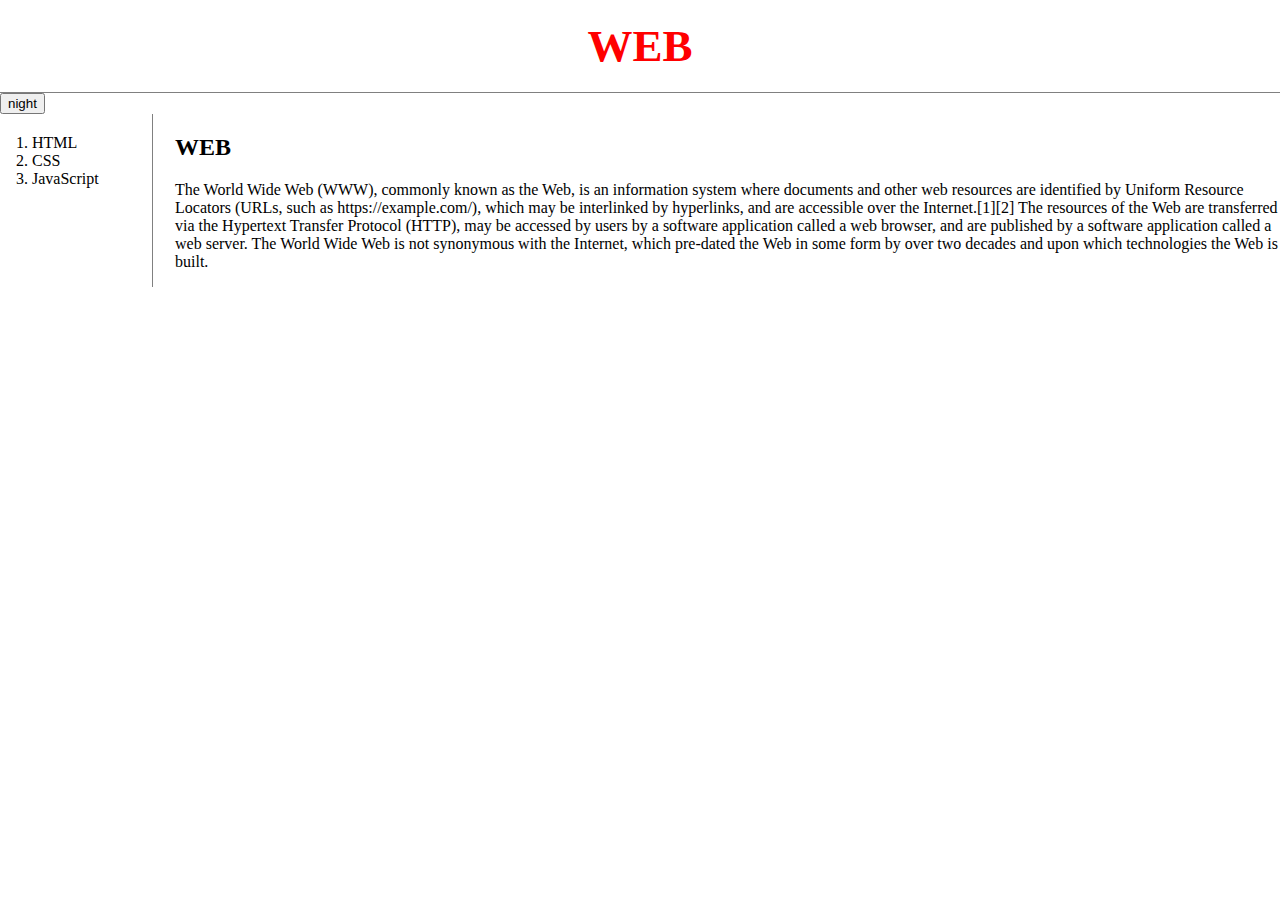
<file: index.html>
<!doctype html>
<html>
<head>
    <!-- Global site tag (gtag.js) - Google Analytics -->
  <script async src="https://www.googletagmanager.com/gtag/js?id=G-RM2L3ZSEHE"></script>
  <script>
    window.dataLayer = window.dataLayer || [];
    function gtag(){dataLayer.push(arguments);}
    gtag('js', new Date());

    gtag('config', 'G-RM2L3ZSEHE');
  </script>
  <title>WEB1 - Welcome</title>
  <meta charset="utf-8">
  <script src="https://ajax.googleapis.com/ajax/libs/jquery/3.6.0/jquery.min.js"></script>
  <script src="colors.js"></script>
  <link rel="stylesheet" href="style.css">
</head>
<body>
  <h1><a href="index.html" id="active">WEB</a></h1>
  <input type="button" value="night" onclick="dayNightHandler(this)">
  <div id="grid">
    <ol>
      <li><a href="1.html">HTML</a></li>
      <li><a href="2.html">CSS</a></li>
      <li><a href="3.html">JavaScript</a></li>
    </ol>
    <div id="article">
      <h2>WEB</h2>
      <p>
        The World Wide Web (WWW), commonly known as the Web, is an information system where documents and other web resources are identified by Uniform Resource Locators (URLs, such as https://example.com/), which may be interlinked by hyperlinks, and are accessible over the Internet.[1][2] The resources of the Web are transferred via the Hypertext Transfer Protocol (HTTP), may be accessed by users by a software application called a web browser, and are published by a software application called a web server. The World Wide Web is not synonymous with the Internet, which pre-dated the Web in some form by over two decades and upon which technologies the Web is built.
      </p>
    </div>
  </div>
</body>
<div id="disqus_thread"></div>
<script>
    /**
    *  RECOMMENDED CONFIGURATION VARIABLES: EDIT AND UNCOMMENT THE SECTION BELOW TO INSERT DYNAMIC VALUES FROM YOUR PLATFORM OR CMS.
    *  LEARN WHY DEFINING THESE VARIABLES IS IMPORTANT: https://disqus.com/admin/universalcode/#configuration-variables    */
    var disqus_config = function () {
    this.page.url = PAGE_URL;  // Replace PAGE_URL with your page's canonical URL variable
    this.page.identifier = PAGE_IDENTIFIER; // Replace PAGE_IDENTIFIER with your page's unique identifier variable
    };
    (function() { // DON'T EDIT BELOW THIS LINE
    var d = document, s = d.createElement('script');
    s.src = 'https://web1-8nobotv09r.disqus.com/embed.js';
    s.setAttribute('data-timestamp', +new Date());
    (d.head || d.body).appendChild(s);
    })();
</script>
<noscript>Please enable JavaScript to view the <a href="https://disqus.com/?ref_noscript">comments powered by Disqus.</a></noscript>
</html>
</file>
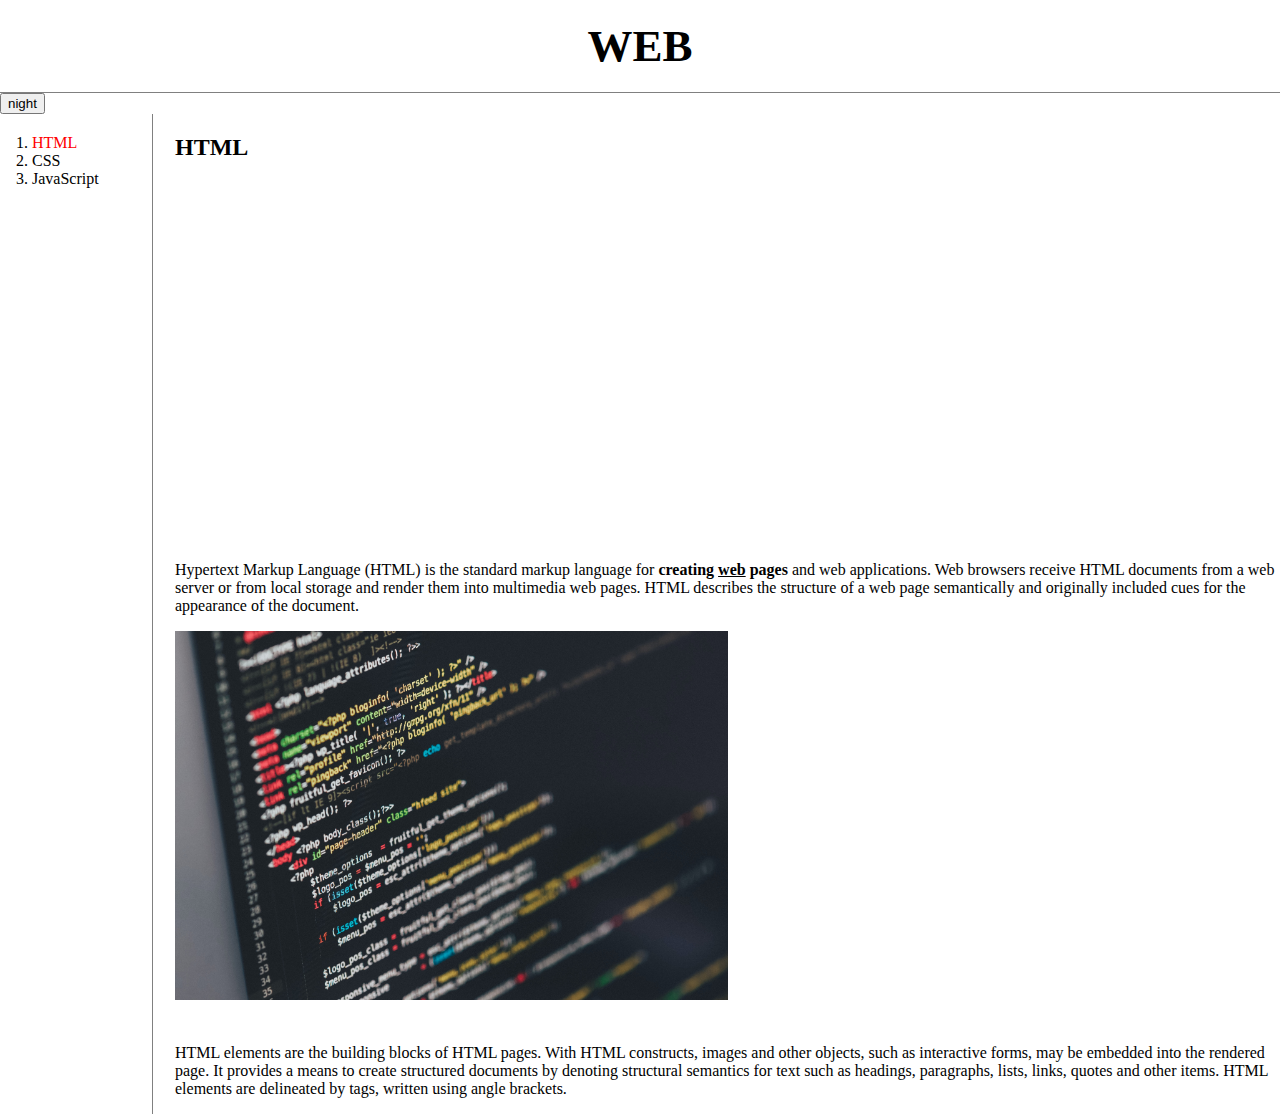
<file: 1.html>
<!doctype html>
<html>
<head>
  <title>WEB1 - HTML</title>
  <meta charset="utf-8">
  <script src="https://ajax.googleapis.com/ajax/libs/jquery/3.6.0/jquery.min.js"></script>
  <script src="colors.js"></script>
  <link rel="stylesheet" href="style.css">
</head>
<body>
  <h1><a href="index.html">WEB</a></h1>
  <input type="button" value="night" onclick="dayNightHandler(this)">
  <div id="grid">
    <ol>
      <li><a href="1.html" id="active">HTML</a></li>
      <li><a href="2.html">CSS</a></li>
      <li><a href="3.html">JavaScript</a></li>
    </ol>
    <div id="article">
      <h2>HTML</h2>
      <p>
      <iframe width="480" height="360" src="https://www.youtube.com/embed/jSJM9iOiQ1g" title="YouTube video player" frameborder="0" allow="accelerometer; autoplay; clipboard-write; encrypted-media; gyroscope; picture-in-picture" allowfullscreen></iframe>
      </p>
      <p>
        <a href="https://www.w3.org/TR/html52/index.html#contents" target="_blank" title="html5 specification">Hypertext Markup Language (HTML)</a> is the standard markup language for <strong>creating <u>web</u> pages</strong> and web applications. Web browsers receive HTML documents from a web server or from local storage and render them into multimedia web pages. HTML describes the structure of a web page semantically and originally included cues for the appearance of the document.
      </p>
      <img src="coding.jpg" width="50%">
      <p style="margin-top:40px;">
        HTML elements are the building blocks of HTML pages. With HTML constructs, images and other objects, such as interactive forms, may be embedded into the rendered page. It provides a means to create structured documents by denoting structural semantics for text such as headings, paragraphs, lists, links, quotes and other items. HTML elements are delineated by tags, written using angle brackets.
      </p>
    </div>
  </div>
</body>
</html>
</file>
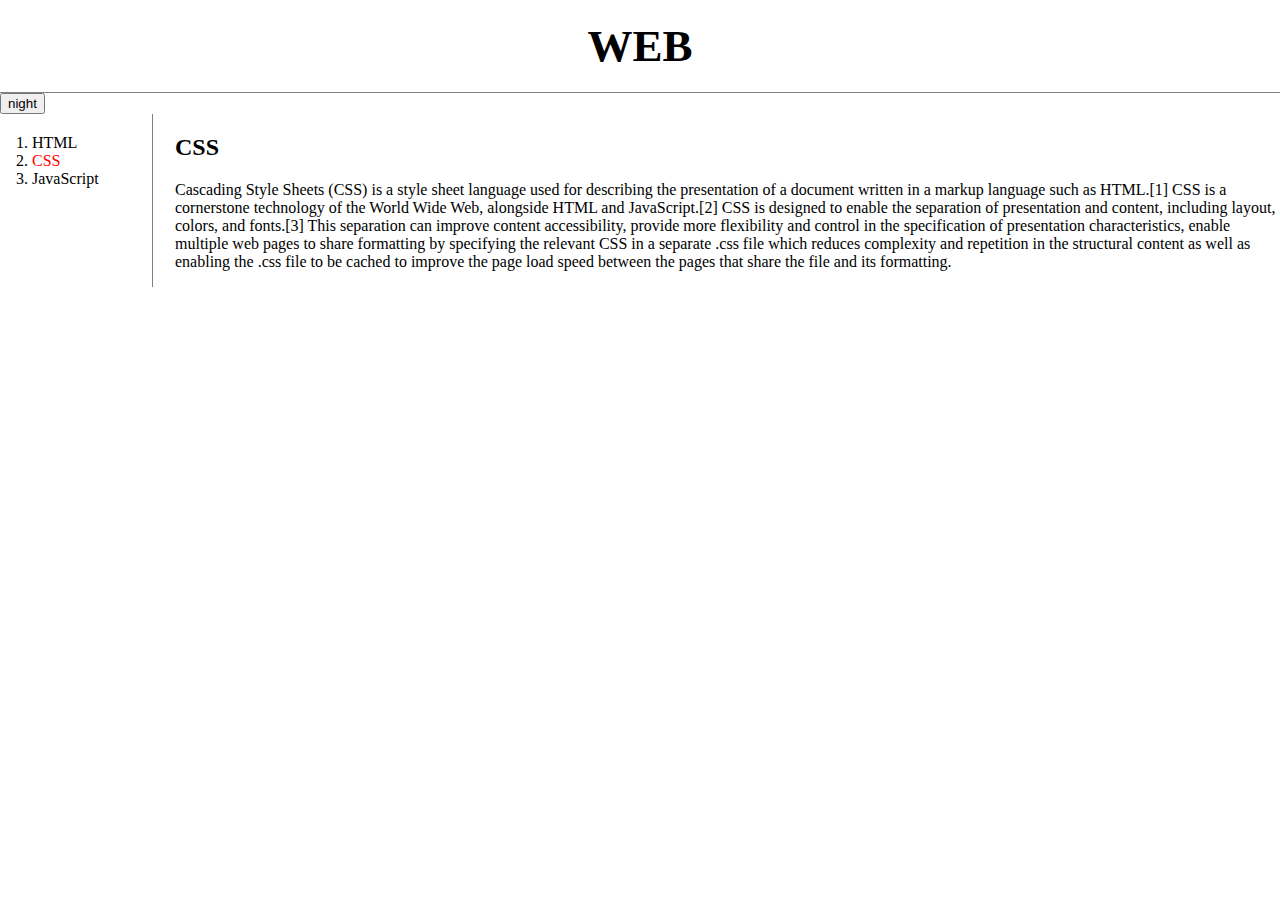
<file: 2.html>
<!doctype html>
<html>
<head>
  <title>WEB1 - CSS</title>
  <meta charset="utf-8">
  <script src="https://ajax.googleapis.com/ajax/libs/jquery/3.6.0/jquery.min.js"></script>
  <script src="colors.js"></script>
  <link rel="stylesheet" href="style.css">
</head>
<body>
  <h1><a href="index.html">WEB</a></h1>
  <input type="button" value="night" onclick="dayNightHandler(this)">
  <div id="grid">
    <ol>
      <li><a href="1.html">HTML</a></li>
      <li><a href="2.html" id="active">CSS</a></li>
       <!-- 선택자 우선순위 id > class > element(tag) -->
      <li><a href="3.html">JavaScript</a></li>
    </ol>
    <div id="article">
      <h2>CSS</h2>
      <p>
        Cascading Style Sheets (CSS) is a style sheet language used for describing the presentation of a document written in a markup language such as HTML.[1] CSS is a cornerstone technology of the World Wide Web, alongside HTML and JavaScript.[2] CSS is designed to enable the separation of presentation and content, including layout, colors, and fonts.[3] This separation can improve content accessibility, provide more flexibility and control in the specification of presentation characteristics, enable multiple web pages to share formatting by specifying the relevant CSS in a separate .css file which reduces complexity and repetition in the structural content as well as enabling the .css file to be cached to improve the page load speed between the pages that share the file and its formatting.
      </p>
    </div>
  </div>
</body>
</html>
</file>
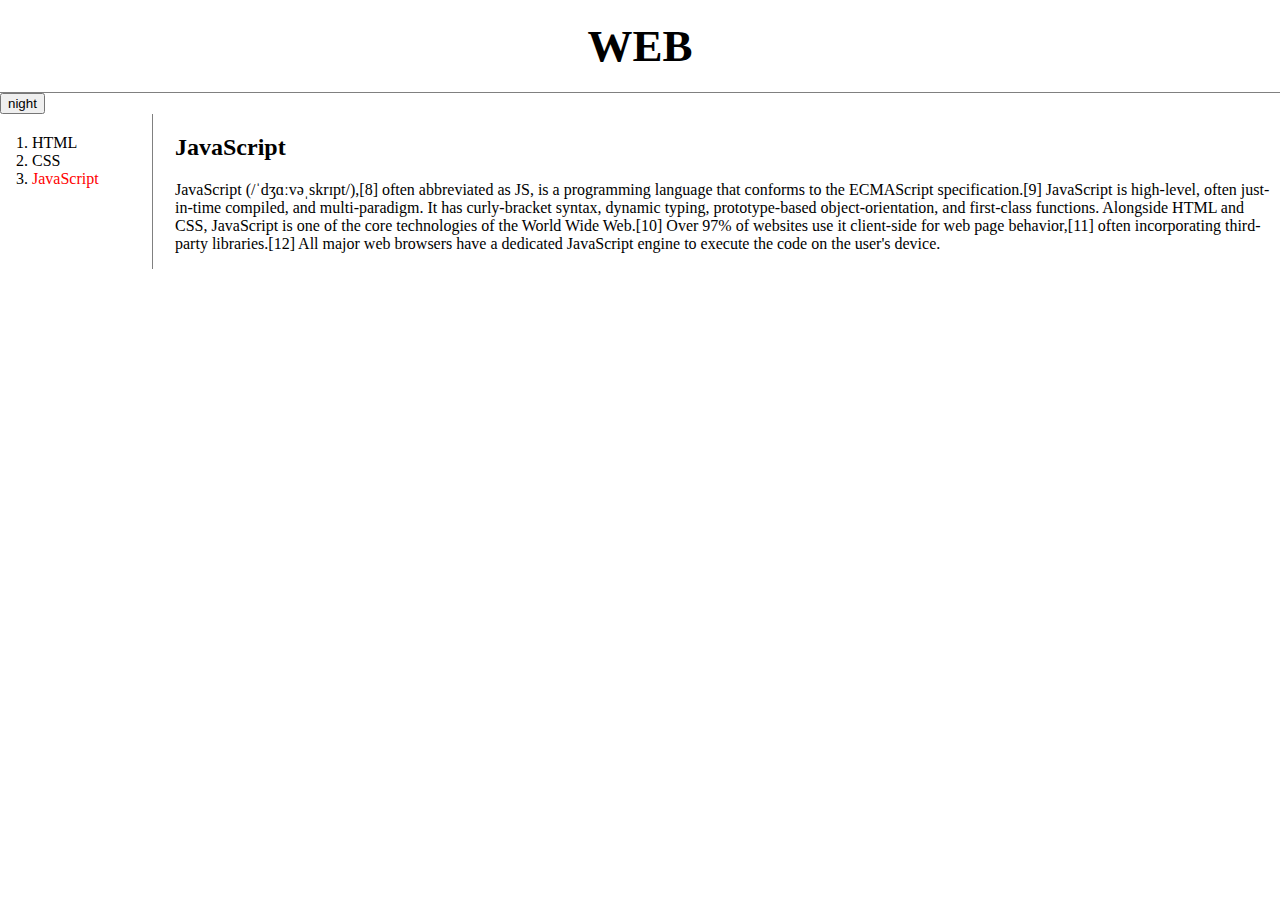
<file: 3.html>
<!doctype html>
<html>
<head>
  <title>WEB1 - JavaScript</title>
  <meta charset="utf-8">
  <script src="https://ajax.googleapis.com/ajax/libs/jquery/3.6.0/jquery.min.js"></script>
  <script src="colors.js"></script>
  <link rel="stylesheet" href="style.css">
</head>
<body>
  <h1><a href="index.html">WEB</a></h1>
  <input type="button" value="night" onclick="dayNightHandler(this)">
  <div id="grid">
    <ol>
      <li><a href="1.html">HTML</a></li>
      <li><a href="2.html">CSS</a></li>
      <li><a href="3.html" id="active">JavaScript</a></li>
    </ol>
    <div id="article">
      <h2>JavaScript</h2>
      <p>
        JavaScript (/ˈdʒɑːvəˌskrɪpt/),[8] often abbreviated as JS, is a programming language that conforms to the ECMAScript specification.[9] JavaScript is high-level, often just-in-time compiled, and multi-paradigm. It has curly-bracket syntax, dynamic typing, prototype-based object-orientation, and first-class functions. Alongside HTML and CSS, JavaScript is one of the core technologies of the World Wide Web.[10] Over 97% of websites use it client-side for web page behavior,[11] often incorporating third-party libraries.[12] All major web browsers have a dedicated JavaScript engine to execute the code on the user's device.
      </p>
    </div>
  </div>
</body>
</html>
</file>
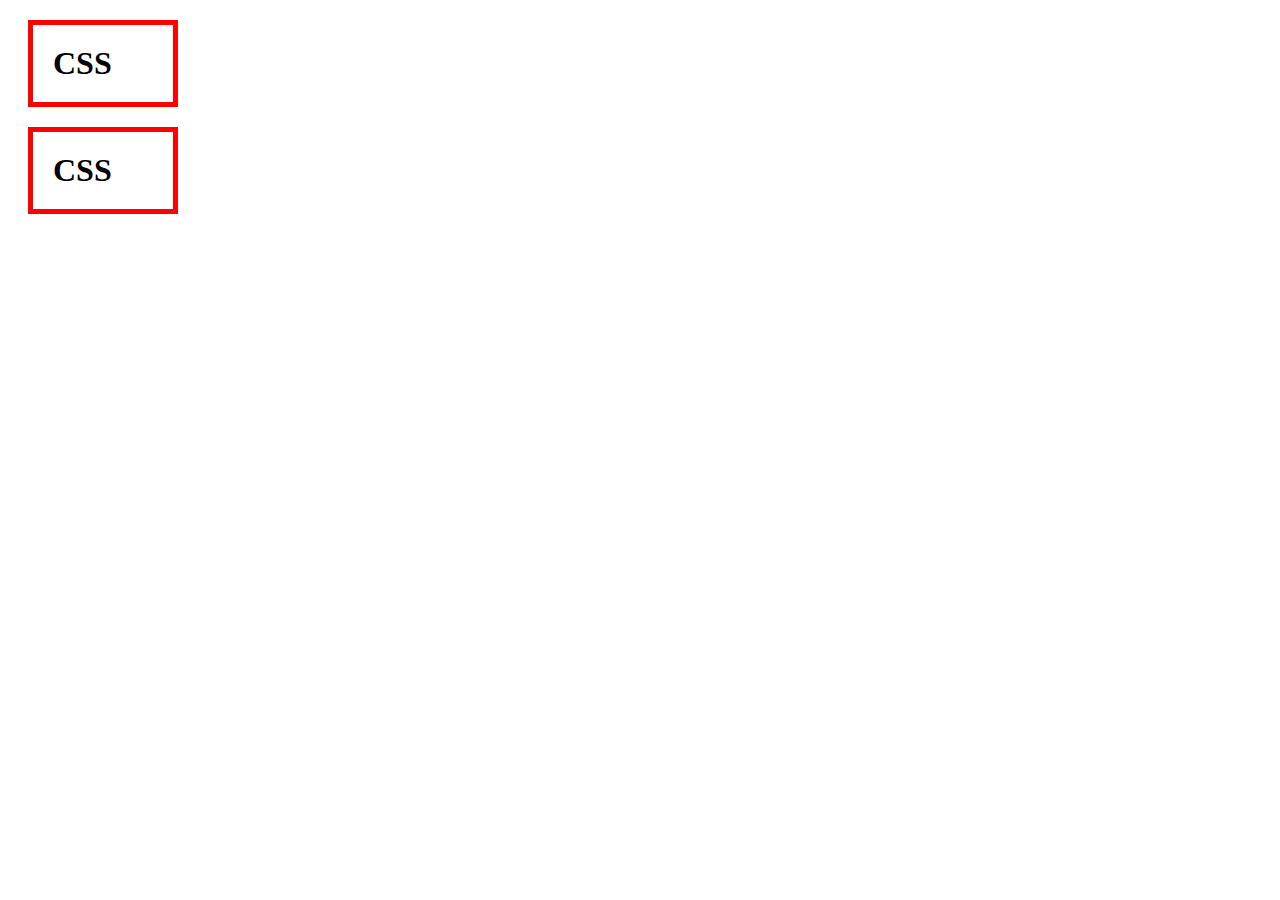
<file: box.html>
<!DOCTYPE html>
<html>
  <head>
    <meta charset="utf-8">
    <title></title>
    <style>
      h1{
        border:5px solid red;
        padding:20px;
        margin:20px;
        display:block;
        width:100px;
      }
    </style>
  </head>
  <body>
    <h1>CSS</h1>
    <h1>CSS</h1>
  </body>
</html>
</file>
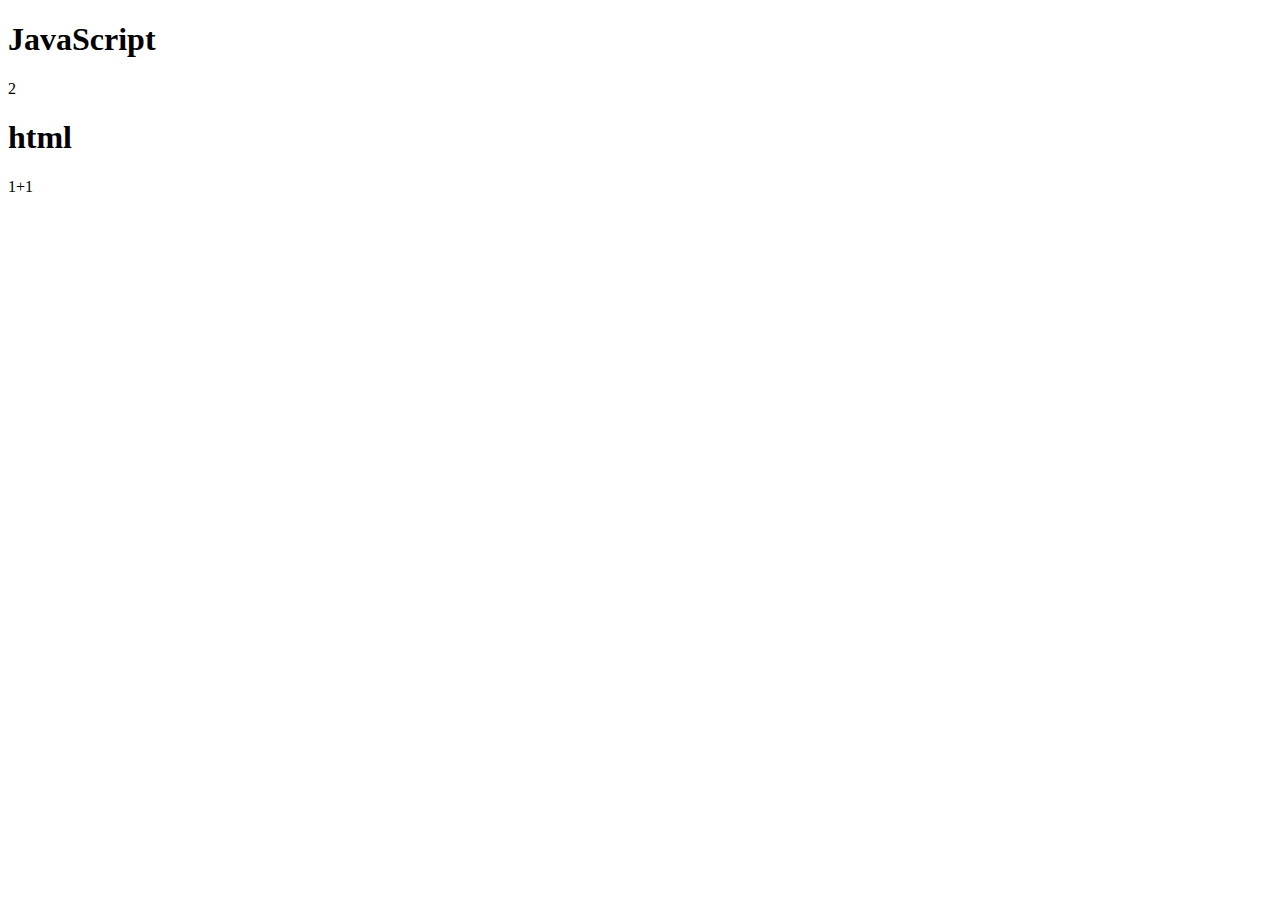
<file: ex1.html>
<!DOCTYPE html>
<html>
  <head>
    <meta charset="utf-8">
    <title></title>
  </head>
  <body>
    <h1>JavaScript</h1>
    <script> /*javascript 사용을 위해*/
      document.write(1+1); /*write ()안에 내용을 출력, 동적변화*/
    </script>
    <h1>html</h1>
    1+1
  </body>
</html>
</file>
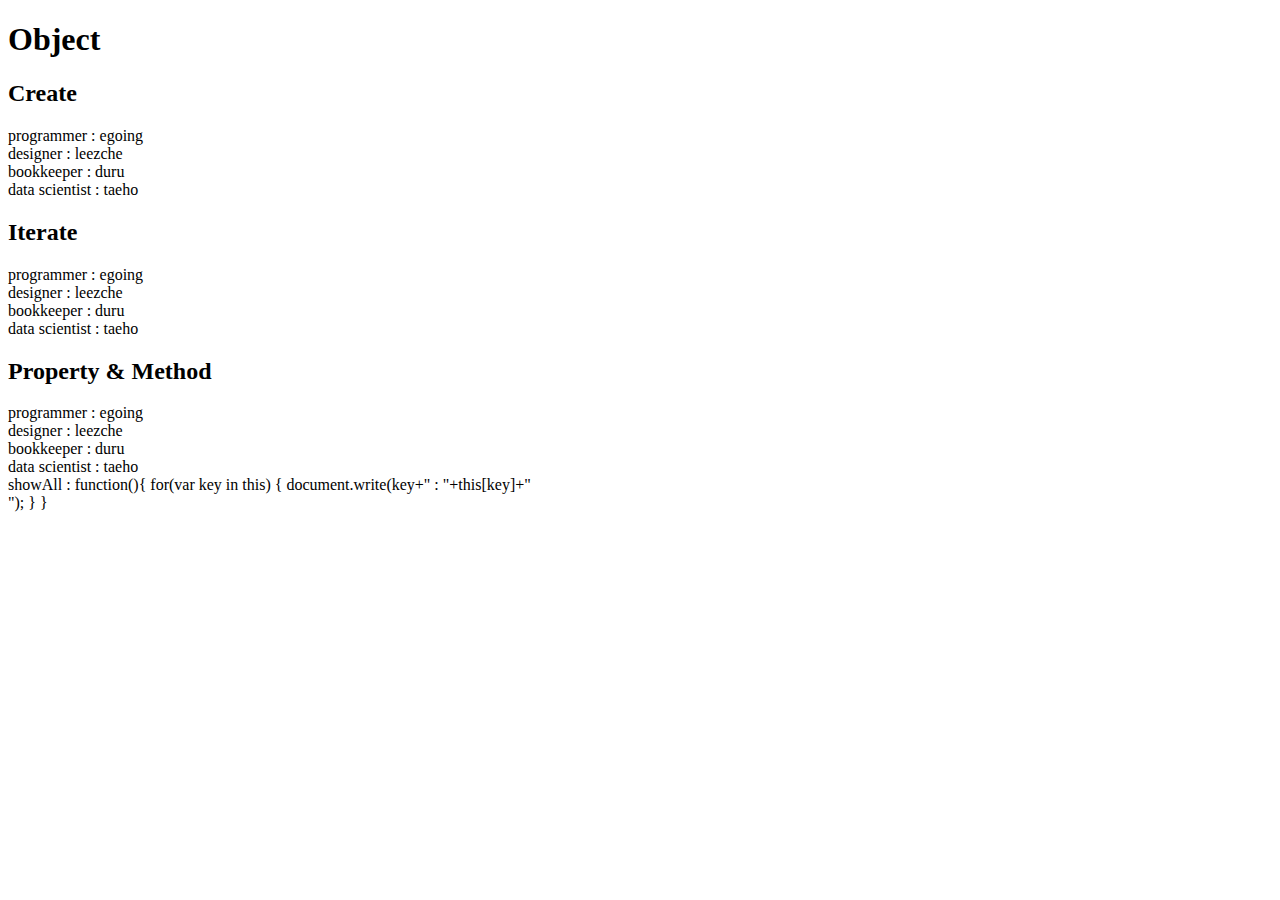
<file: ex10.html>
<!DOCTYPE html>
<html>
  <head>
    <meta charset="utf-8">
  </head>
  <body>
    <h1>Object</h1>
    <h2>Create</h2>
    <script>
      var coworkers = {
        "programmer":"egoing",
        "designer":"leezche"
      }; /* [] 는 배열, {}는 객채*/
      document.write("programmer : "+coworkers.programmer+"<br>");
      document.write("designer : "+coworkers.designer+"<br>");
      coworkers.bookkeeper = "duru";
      document.write("bookkeeper : "+coworkers.bookkeeper+"<br>");
      coworkers["data scientist"] = "taeho";
      /* 띄어쓰기가 있는 데이터 입력시 a.b 가 아닌 a[b] 활용*/
      document.write("data scientist : "+coworkers["data scientist"]+"<br>");
    </script>
    <h2>Iterate</h2>
    <script>
      for(var key in coworkers) {
        document.write(key+" : "+coworkers[key]+"<br>");
      }
    </script>
    <h2>Property & Method</h2>
    <script>
      coworkers.showAll = function(){
        for(var key in this) {
          document.write(key+" : "+this[key]+"<br>");
        }
      }
      coworkers.showAll();
    </script>
  </body>
</html>
</file>
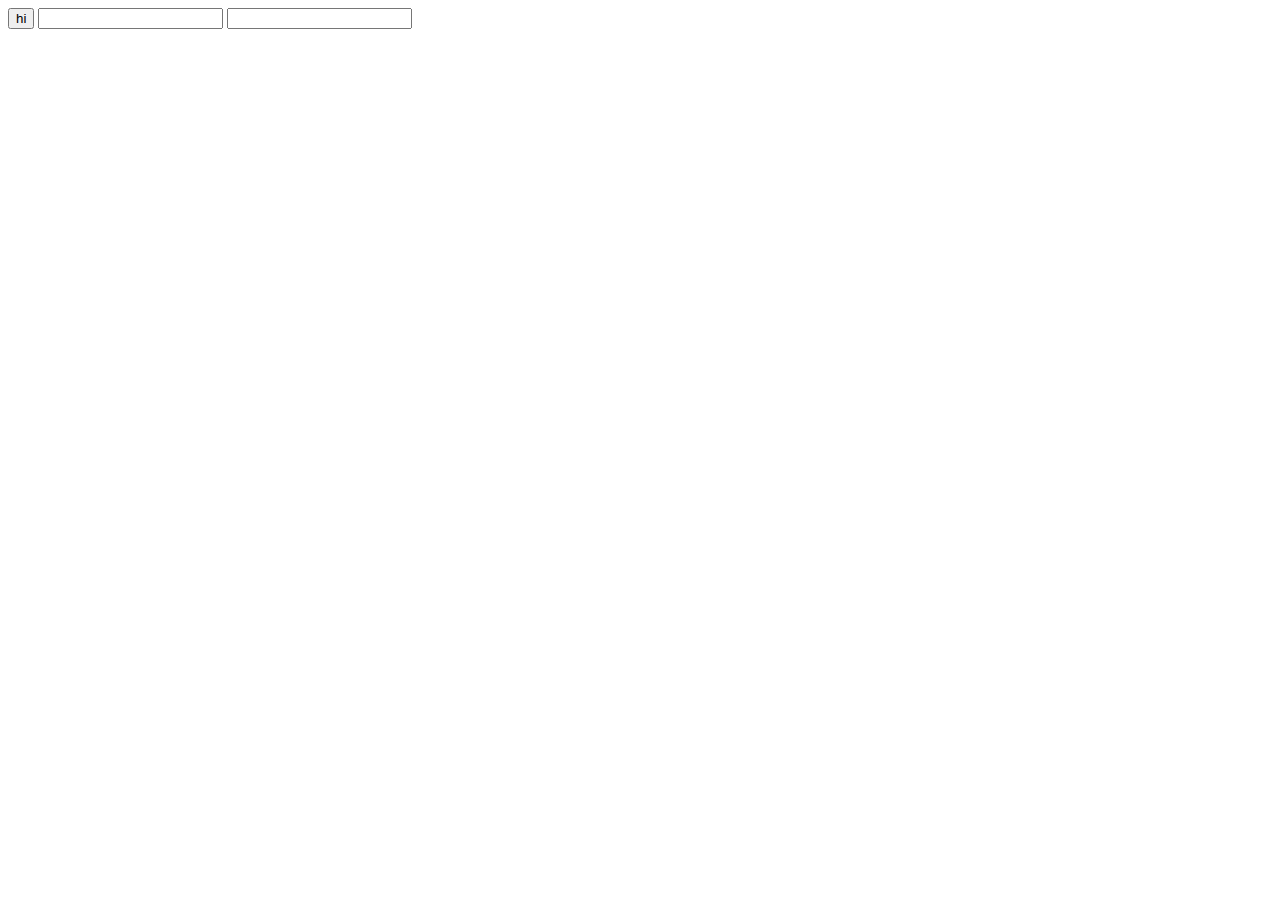
<file: ex2.html>
<!DOCTYPE html>
<html>
  <head>
    <meta charset="utf-8">
    <title></title>
  </head>
  <body>
    <input type="button" value="hi" onclick="alert('hi')">
    <input type="text" onchange="alert('changed')">
    <input type="text" onkeydown="alert('key down!')">
    <!-- onclick, onchange, onkeydown 같은 것 들을 event라고 한다. -->
  </body>
</html>
</file>
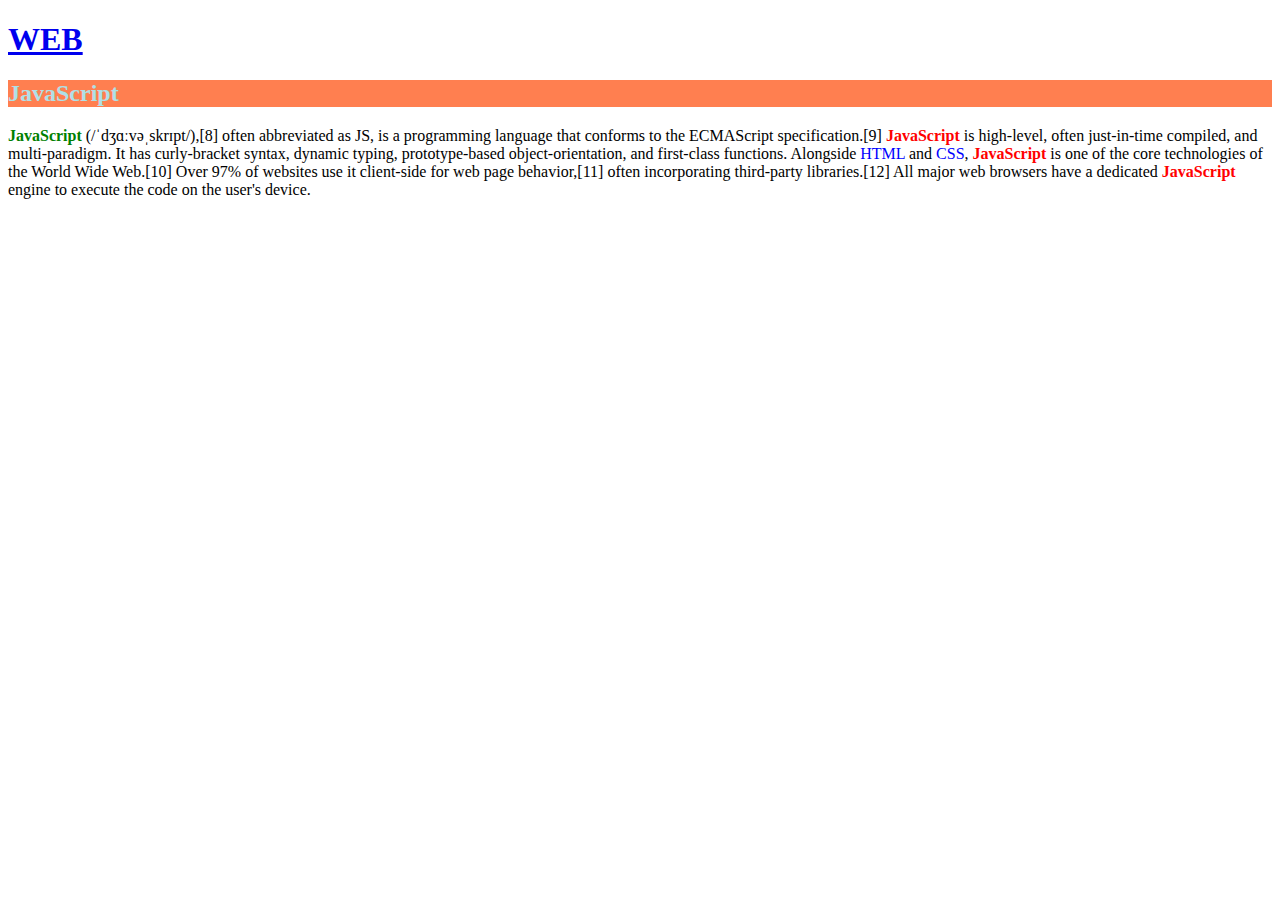
<file: ex3.html>
<!doctype html>
<html>
<head>
  <style>
    .js{ /*class는 그룹*/
      font-weight: bold;
      color:red;
    }
    #first{ /*id는 특정 대상*/
      color:green;
    }
    span{
      color:blue;
    }
  </style>
</head>
<body>
  <h1><a href="index.html">WEB</a></h1>
  <h2 style="background-color:coral;color:powderblue">JavaScript</h2>
  <p>
    <span id="first" class="js">JavaScript</span> (/ˈdʒɑːvəˌskrɪpt/),[8] often abbreviated as JS, is a programming language that conforms to the ECMAScript specification.[9] <span class="js">JavaScript</span> is high-level, often just-in-time compiled, and multi-paradigm. It has curly-bracket syntax, dynamic typing, prototype-based object-orientation, and first-class functions. Alongside <span>HTML</span> and <span>CSS</span>, <span class="js">JavaScript</span> is one of the core technologies of the World Wide Web.[10] Over 97% of websites use it client-side for web page behavior,[11] often incorporating third-party libraries.[12] All major web browsers have a dedicated <span class="js">JavaScript</span> engine to execute the code on the user's device.
  </p>
</body>
</html>
</file>
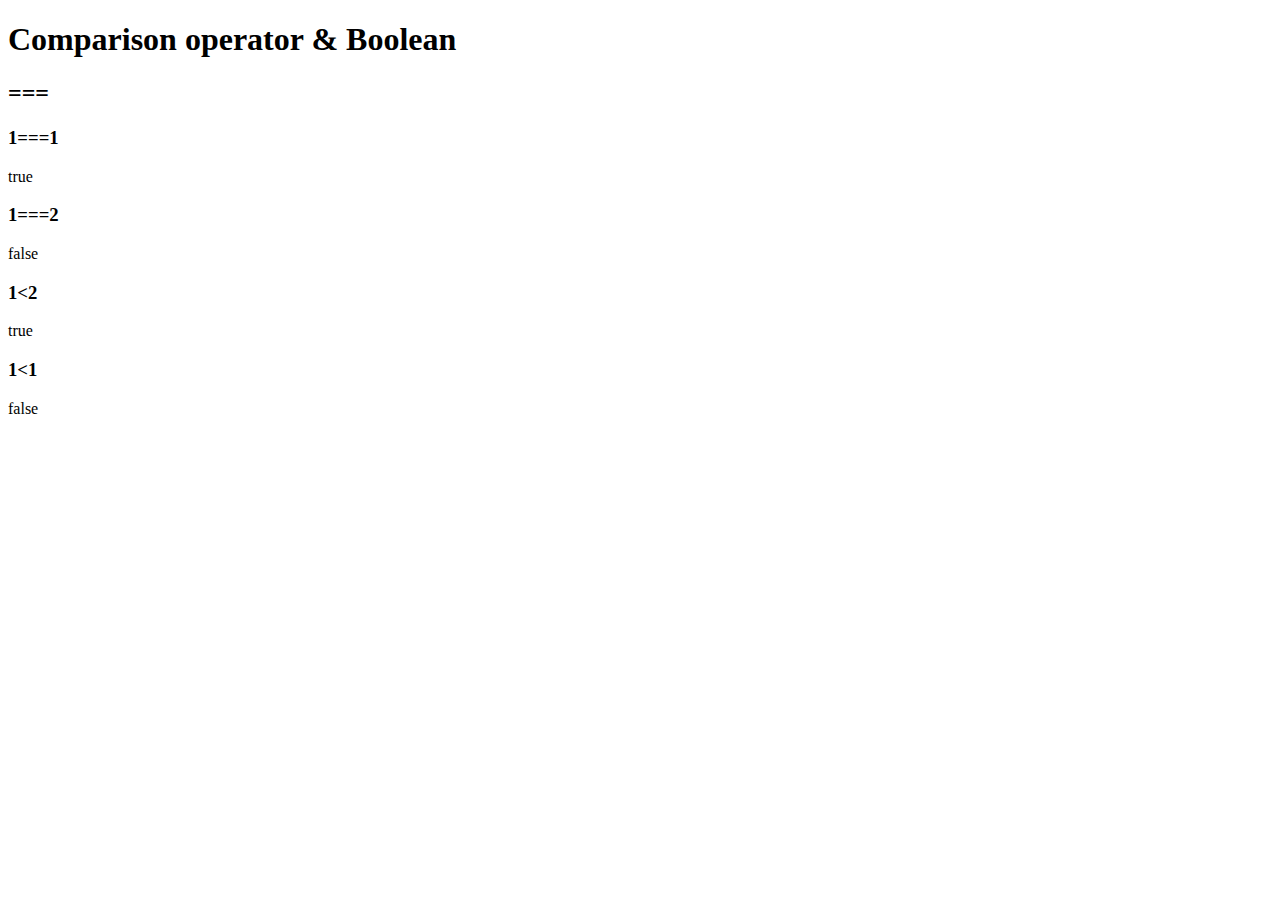
<file: ex4.html>
<!DOCTYPE html>
<html>
  <head>
    <meta charset="utf-8">
    <title></title>
  </head>
  <body>
    <h1>Comparison operator & Boolean</h1>
    <h2>===</h2>
    <h3>1===1</h3>
    <script>
      document.write(1===1);
    </script>
    <h3>1===2</h3>
    <script>
      document.write(1===2);
    </script>

    <h3>1&lt;2</h3>
    <script>
      document.write(1<2);
    </script>
    <h3>1&lt;1</h3>
    <script>
      document.write(1<1);
    </script>
  </body>
</html>
</file>
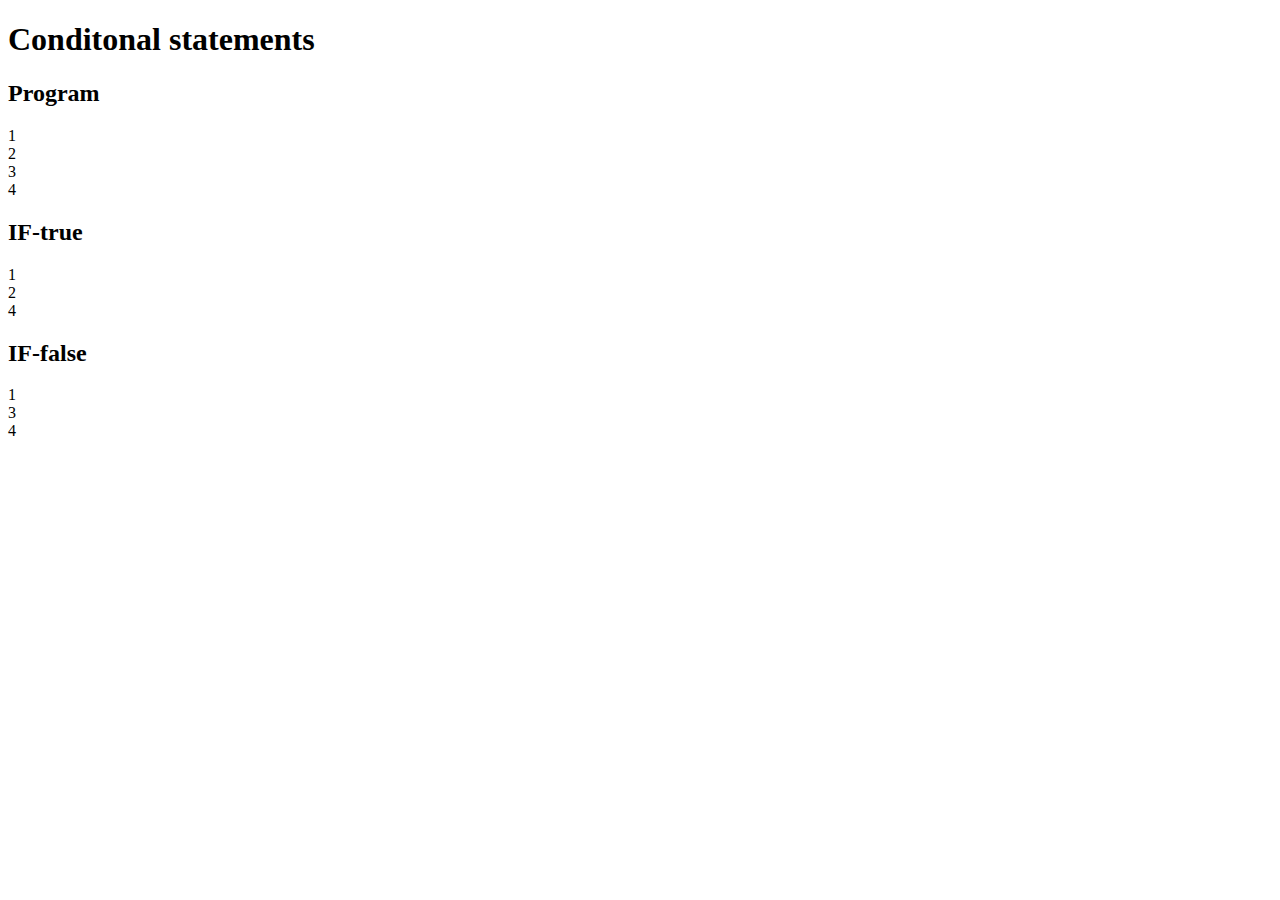
<file: ex5.html>
<!DOCTYPE html>
<html>
  <head>
    <meta charset="utf-8">
    <title></title>
  </head>
  <body>
    <h1>Conditonal statements</h1>
    <h2>Program</h2>
    <script>
      document.write("1<br>");
      document.write("2<br>");
      document.write("3<br>");
      document.write("4<br>");
    </script>
    
    <h2>IF-true</h2>
    <script>
      document.write("1<br>");
      if (true) {
        document.write("2<br>");
      } else {
        document.write("3<br>");
      }
      document.write("4<br>");
    </script>

    <h2>IF-false</h2>
    <script>
      document.write("1<br>");
      if (false) {
        document.write("2<br>");
      } else {
        document.write("3<br>");
      }
      document.write("4<br>");
    </script>
  </body>
</html>
</file>
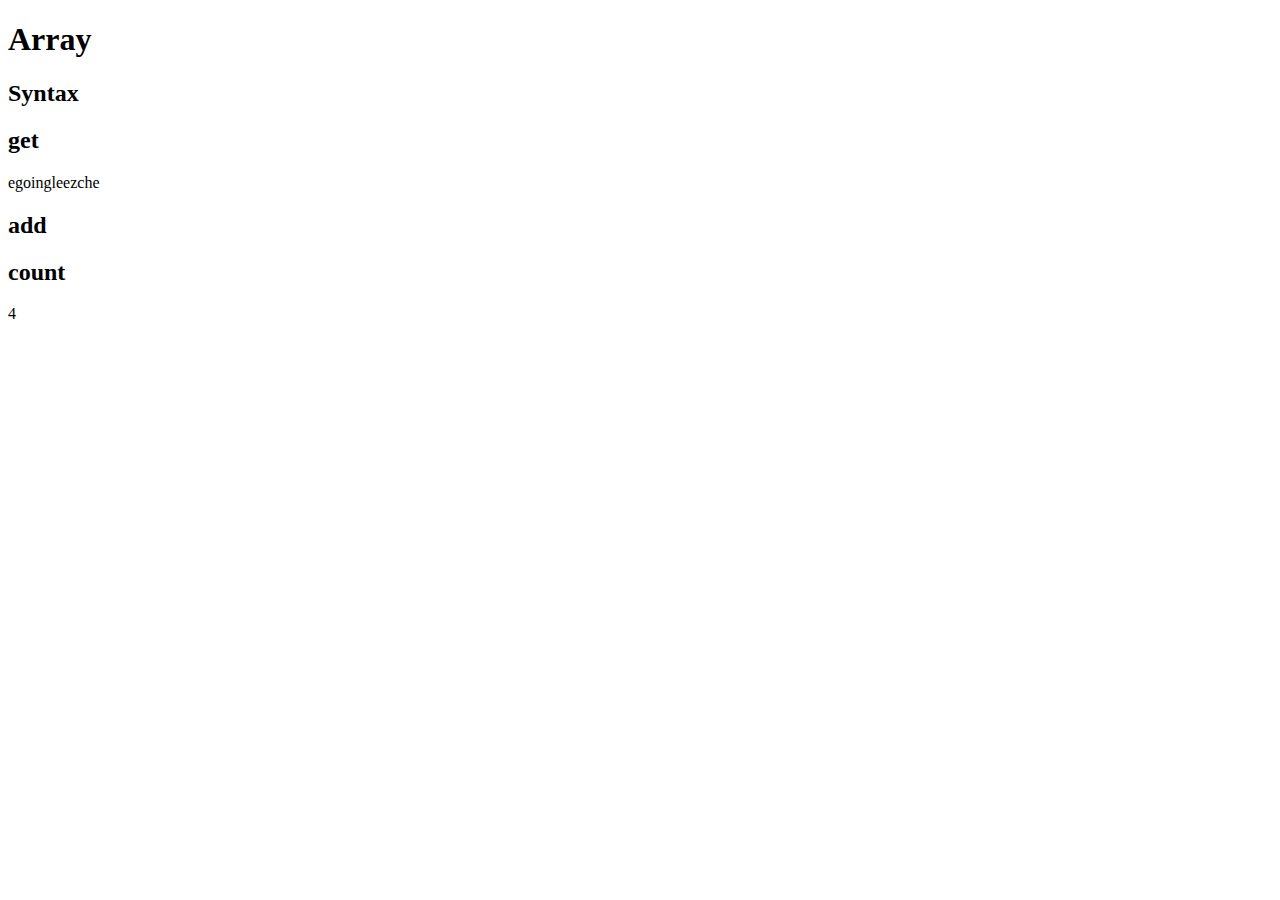
<file: ex6.html>
<!DOCTYPE html>
<html>
  <head>
    <meta charset="utf-8">
    <title></title>
  </head>
  <body>
    <h1>Array</h1>
    <h2>Syntax</h2>
    <script>
      var coworkers = ["egoing", "leezche"];
    </script>
    <h2>get</h2>
    <script>
      document.write(coworkers[0]);
      document.write(coworkers[1]);
    </script>
    <h2>add</h2>
    <script>
      coworkers.push("duru");
      coworkers.push("taeho");
    </script>
    <h2>count</h2>
    <script>
      document.write(coworkers.length);
    </script>
  </body>
</html>
</file>
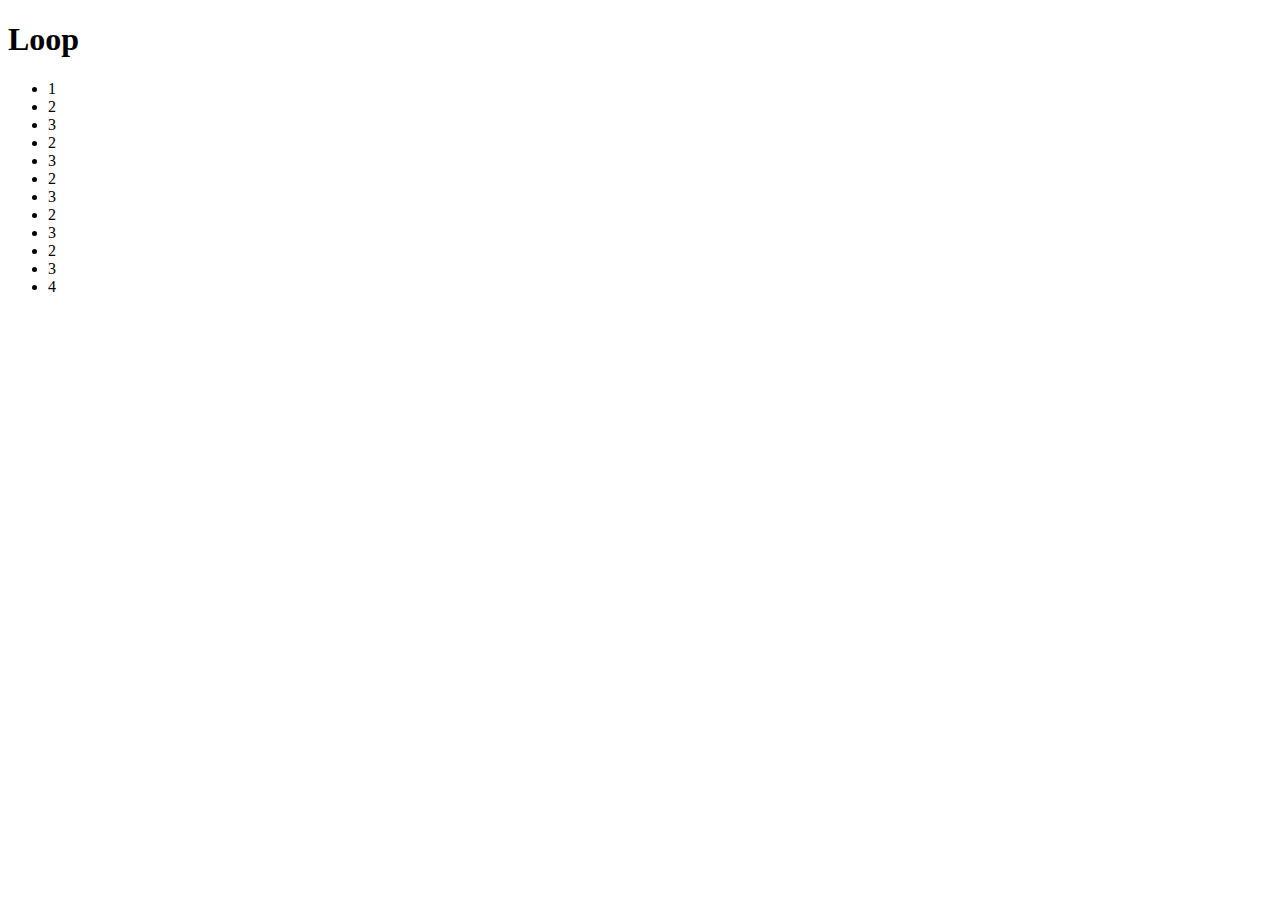
<file: ex7.html>
<!DOCTYPE html>
<html>
  <head>
    <meta charset="utf-8">
    <title></title>
  </head>
  <body>
    <h1>Loop</h1>
    <ul>
      <script>
        document.write('<li>1</li>');
        var i = 0;
        while (i<5) {
          document.write('<li>2</li>');
          document.write('<li>3</li>');
          i++;
        }
        document.write('<li>4</li>');
      </script>
    </ul>
  </body>
</html>
</file>
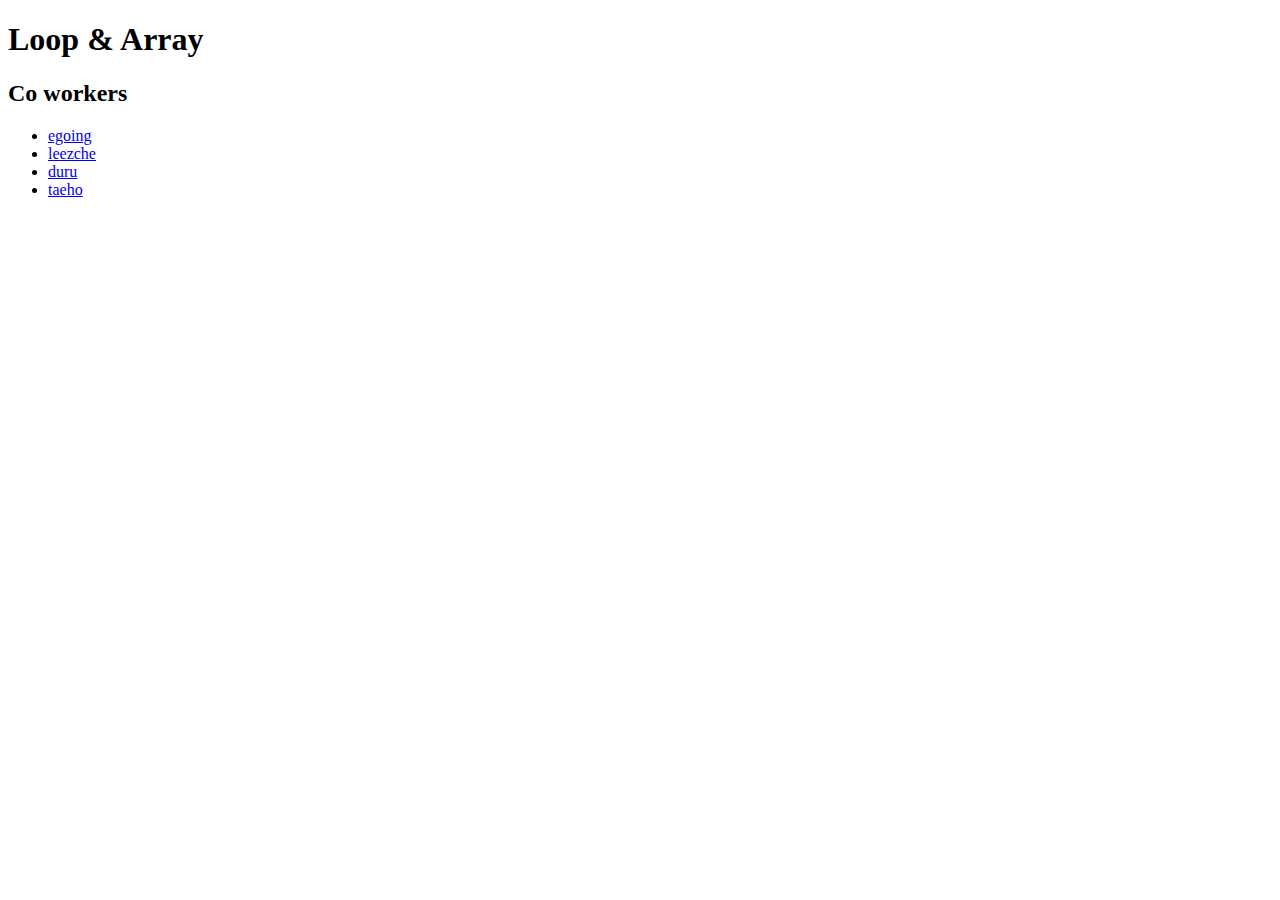
<file: ex8.html>
<!DOCTYPE html>
<html>
  <head>
    <meta charset="utf-8">
    <title></title>
  </head>
  <body>
    <h1>Loop & Array</h1>
    <script>
      var coworkers = ['egoing','leezche','duru','taeho'];
    </script>
    <h2>Co workers</h2>
    <ul>
      <script>
        var i = 0;
        while(i < coworkers.length){
          document.write('<li><a href="http://a.com/'+coworkers[i]+'">'+coworkers[i]+'</a></li>');
          i++;
        }
      </script>
    </ul>
  </body>
</html>
</file>
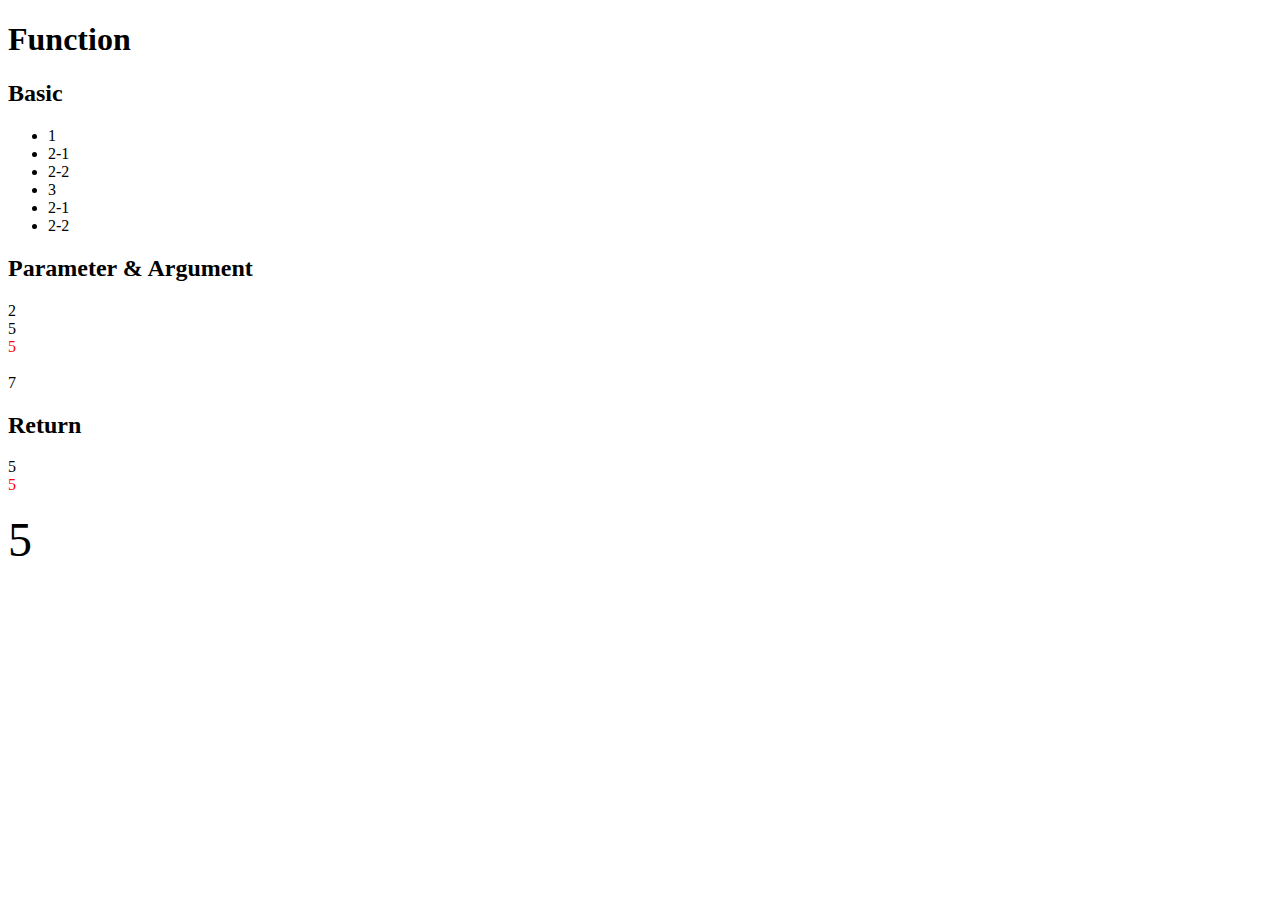
<file: ex9.html>
<!DOCTYPE html>
<html>
  <head>
    <meta charset="utf-8">
    <title></title>
  </head>
  <body>
    <h1>Function</h1>
    <h2>Basic</h2>
    <ul>
      <script>
        function two(){
          document.write('<li>2-1</li>');
          document.write('<li>2-2</li>');
        }
        document.write('<li>1</li>');
        two();
        document.write('<li>3</li>');
        two();
      </script>
    </ul>
    <h2>Parameter & Argument</h2>
    <script>
      function onePlusOne(){
        document.write(1+1+'<br>');
      }
      onePlusOne();
      function sum(left, right){
        document.write(left+right+'<br>');
      }
      function sumColorRed(left, right){
        document.write('<div style="color:red">'+(left+right)+'</div><br>');
      }
      sum(2,3); // 5
      sumColorRed(2,3); // 5
      sum(3,4); // 7
    </script>
    <h2>Return</h2>
    <script>
      function sum2(left, right){
        return left+right;
      }
      document.write(sum2(2,3)+'<br>');
      document.write('<div style="color:red">'+sum2(2,3)+'</div><br>');
      document.write('<div style="font-size:3rem;">'+sum2(2,3)+'</div><br>');
    </script>
  </body>
</html>
</file>
<file: style.css>
body{
  margin:0;
}
#active {
  color:red;
}
a {
  color:black;
  text-decoration: none;
}
h1 {
  font-size:45px;
  text-align: center;
  border-bottom:1px solid gray;
  margin:0;
  padding:20px;
}
ol{
  border-right:1px solid gray;
  width:100px;
  margin:0;
  padding:20px;
}
#grid{
  display: grid;
  grid-template-columns: 150px 1fr;
}
#grid ol{
  padding-left: 32px;
}
#article{
  padding-left: 25px;
}
@media(max-width:720px){
  #grid{
    display: block;
  }
  ol{
    border-right:none;
  }
  h1 {
    border-bottom:none;
}
</file>
